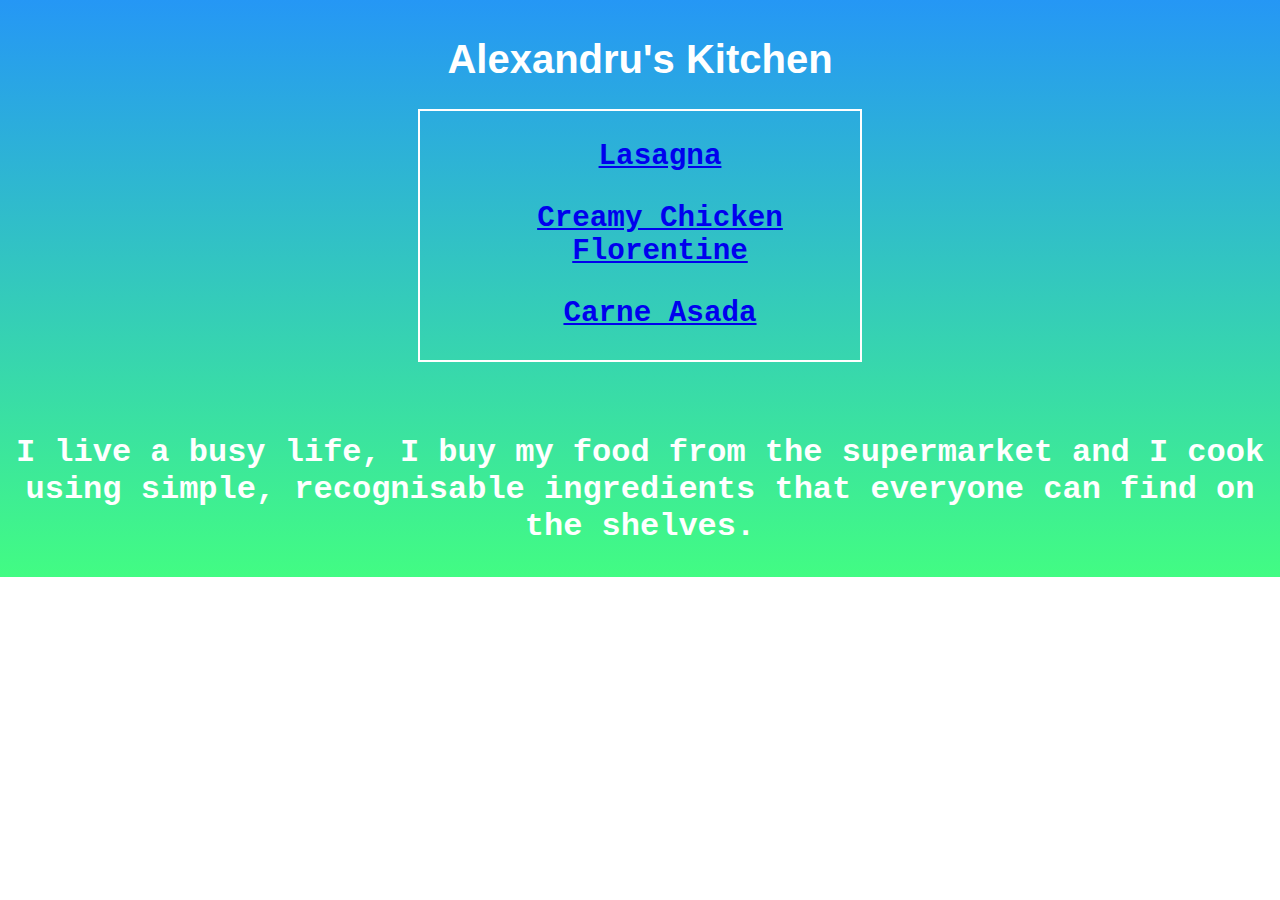
<file: index.html>
<!DOCTYPE html>
<html lang="en">
<head>
    <meta charset="UTF-8">
    <meta http-equiv="X-UA-Compatible" content="IE=edge">
    <meta name="viewport" content="width=device-width, initial-scale=1.0">
    <title>Alexandru's Kitchen</title>
    <link rel="stylesheet" href="styles.css">
</head>
<body>
    <h1 class="header">Alexandru's Kitchen</h1>
  
    
    <ul class="list">
      <li><h3><a href="../odin_recipes/recipes/lasagna.html">Lasagna</a></h3></li>
      <li><h3><a href="../odin_recipes/recipes/creamy-chicken.html">Creamy Chicken Florentine</a></h3></li>
      <li><h3><a href="../odin_recipes/recipes/carne-asada.html">Carne Asada</a></h3></li>
    </ul>

    <h3 class="about">
      I live a busy life, I buy my food from the supermarket and I cook using simple, recognisable ingredients that everyone can find on the shelves. 
    </h3>
</body>
</html>
</file>
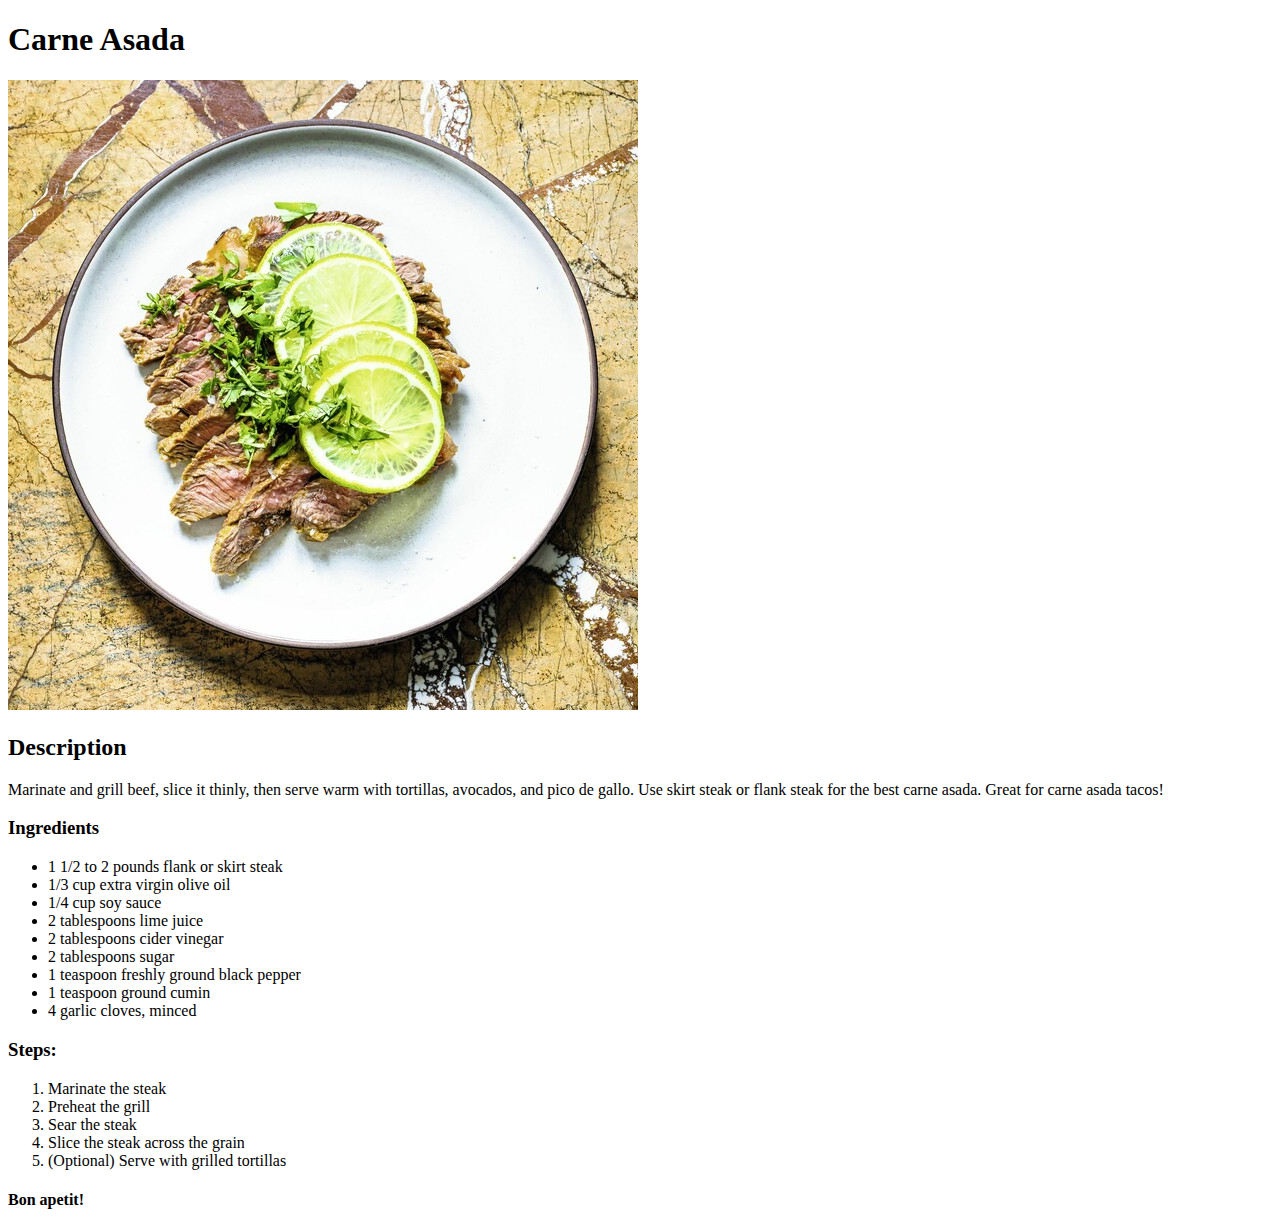
<file: recipes/carne-asada.html>
<!DOCTYPE html>
<html lang="en">
<head>
    <meta charset="UTF-8">
    <meta http-equiv="X-UA-Compatible" content="IE=edge">
    <meta name="viewport" content="width=device-width, initial-scale=1.0">
    <title>Carne Asada-Odin Recipes</title>
</head>
<body>
    <h1>Carne Asada</h1>
    <img src="../img/carne-asada.jpg" alt="Delicious Carne Asada">
    <h2>Description</h2>
    <p>Marinate and grill beef, slice it thinly, then serve warm with tortillas, avocados, and pico de gallo. 
        Use skirt steak or flank steak for the best carne asada. 
        Great for carne asada tacos!</p>
    <h3>Ingredients</h3>
    <ul>
        <li>1 1/2 to 2 pounds flank or skirt steak</li>
        <li>1/3 cup extra virgin olive oil</li>
        <li>1/4 cup soy sauce</li>
        <li>2 tablespoons lime juice</li>
        <li>2 tablespoons cider vinegar</li>
        <li>2 tablespoons sugar</li>
        <li>1 teaspoon freshly ground black pepper</li>
        <li>1 teaspoon ground cumin</li>
        <li>4 garlic cloves, minced</li>
    </ul>
    <h3>Steps:</h3>
    <ol>
        <li>Marinate the steak</li>
        <li>Preheat the grill</li>
        <li>Sear the steak</li>
        <li>Slice the steak across the grain</li>
        <li>(Optional) Serve with grilled tortillas</li>
    </ol>
    <h4>Bon apetit!</h4>
</body>
</html>
</file>
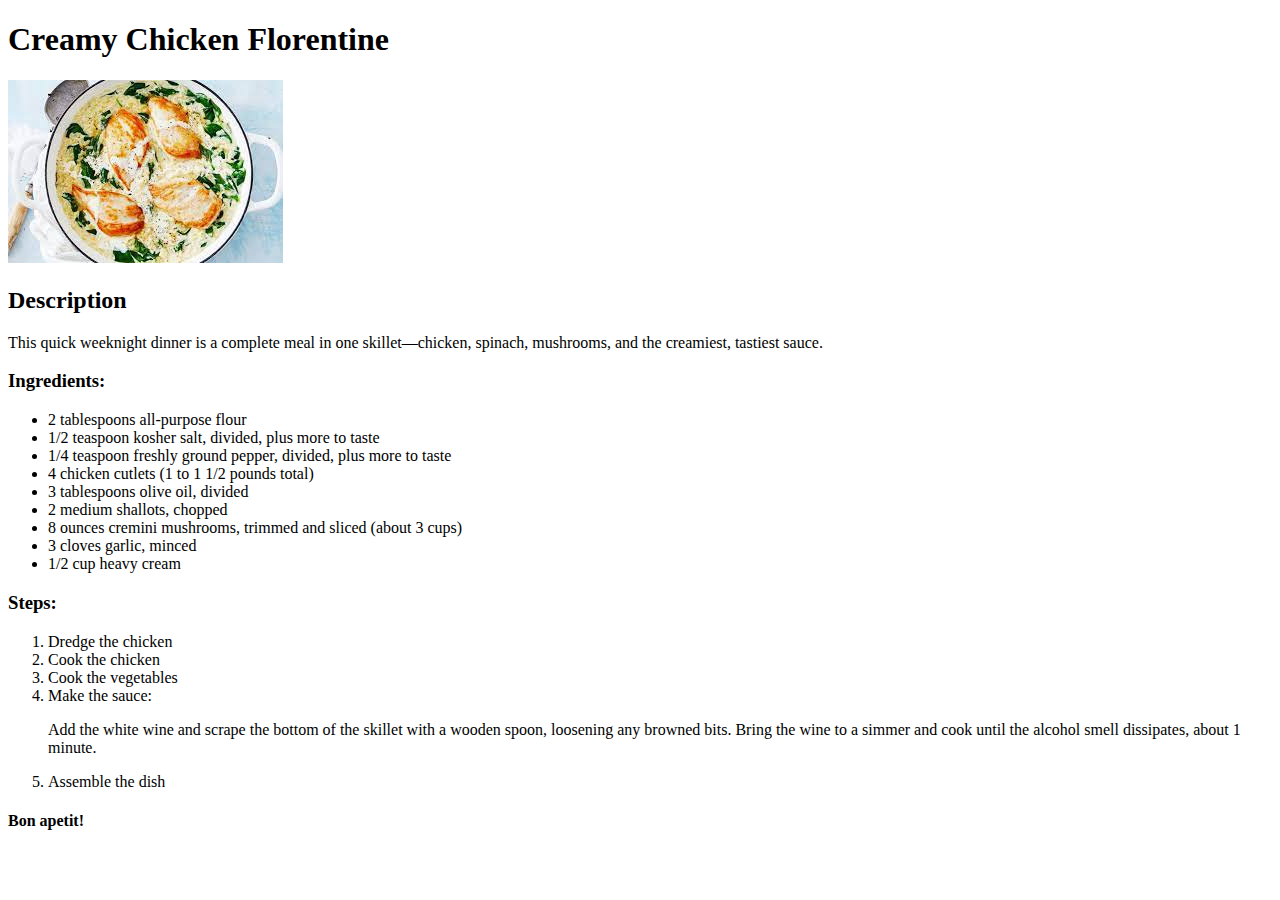
<file: recipes/creamy-chicken.html>
<!DOCTYPE html>
<html lang="en">
<head>
    <meta charset="UTF-8">
    <meta http-equiv="X-UA-Compatible" content="IE=edge">
    <meta name="viewport" content="width=device-width, initial-scale=1.0">
    <title>Creamy Chicken Florentine</title>
</head>
<body>
    <h1>Creamy Chicken Florentine</h1>
    <img src="../img/creamy-chicken.jpeg" alt="Delicious Creamy Chicken Florentine">
    <h2>Description</h2>
    <p>This quick weeknight dinner is a complete meal in one skillet—chicken,
         spinach, mushrooms, and the creamiest, tastiest sauce.</p>
    <h3>Ingredients:</h3>
    <ul>
        <li>2 tablespoons all-purpose flour</li>
        <li>1/2 teaspoon kosher salt, divided, plus more to taste</li>
        <li>1/4 teaspoon freshly ground pepper, divided, plus more to taste</li>
        <li>4 chicken cutlets (1 to 1 1/2 pounds total)</li>
        <li>3 tablespoons olive oil, divided</li>
        <li>2 medium shallots, chopped</li>
        <li>8 ounces cremini mushrooms, trimmed and sliced (about 3 cups)</li>
        <li>3 cloves garlic, minced</li>
        <li>1/2 cup heavy cream</li>
    </ul>
    <h3>Steps:</h3>
    <ol>
        <li>Dredge the chicken</li>
        <li>Cook the chicken</li>
        <li>Cook the vegetables</li>
        <li>Make the sauce:</li>
          <p>Add the white wine and scrape the bottom of the skillet with a wooden spoon, loosening any browned bits. Bring the wine to a simmer and cook until the alcohol smell dissipates, about 1 minute.</p>
        <li>Assemble the dish</li>  


    </ol>
    <h4>Bon apetit!</h4>
</body>
</html>
</file>
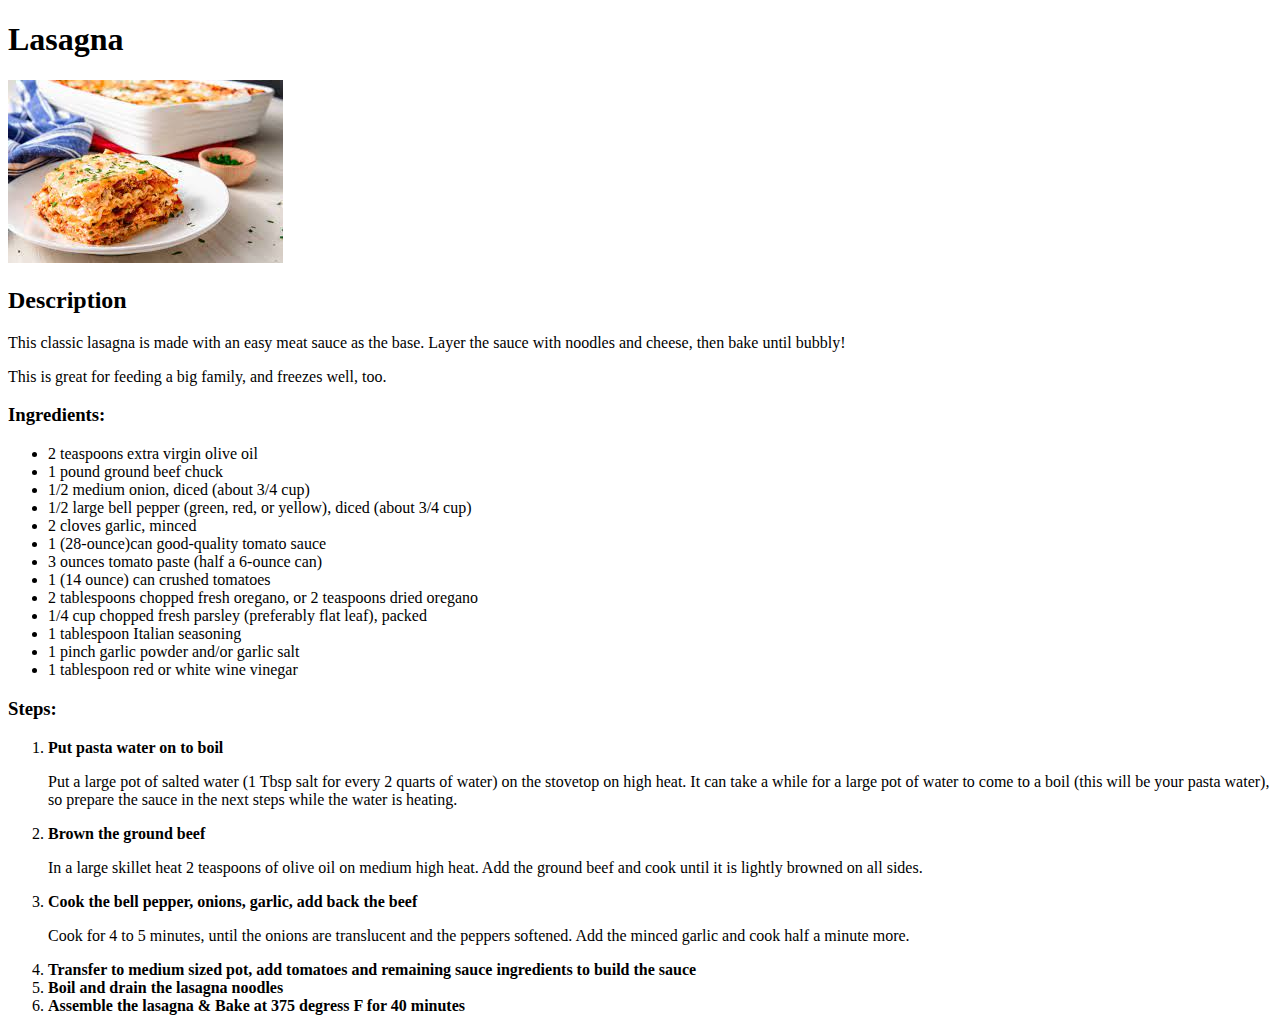
<file: recipes/lasagna.html>
<!DOCTYPE html>
<html lang="en">
<head>
    <meta charset="UTF-8">
    <meta http-equiv="X-UA-Compatible" content="IE=edge">
    <meta name="viewport" content="width=device-width, initial-scale=1.0">
    <title>Lasagna-Odin Recipes</title>
</head>
<body>
    <h1>Lasagna</h1>
    <img src="../img/lasagna.jpeg" alt="delicious lasagna">
    <h2>Description</h2>
    <p>This classic lasagna is made with an easy meat sauce as the base. 
        Layer the sauce with noodles and cheese, then bake until bubbly!</p>
    <p>This is great for feeding a big family, and freezes well, too.</p>
    <h3>Ingredients:</h3>
    <ul>
        <li>2 teaspoons extra virgin olive oil</li>
        <li>1 pound ground beef chuck</li>
        <li>1/2 medium onion, diced (about 3/4 cup)</li>
        <li>1/2 large bell pepper (green, red, or yellow), diced (about 3/4 cup)</li>
        <li>2 cloves garlic, minced</li>
        <li>1 (28-ounce)can good-quality tomato sauce</li>
        <li>3 ounces tomato paste (half a 6-ounce can)</li>
        <li>1 (14 ounce) can crushed tomatoes</li>
        <li>2 tablespoons chopped fresh oregano, or 2 teaspoons dried oregano</li>
        <li>1/4 cup chopped fresh parsley (preferably flat leaf), packed</li>
        <li>1 tablespoon Italian seasoning</li>
        <li>1 pinch garlic powder and/or garlic salt</li>
        <li>1 tablespoon red or white wine vinegar</li>
    </ul>
    <h3>Steps:</h3>
    <ol>
        <li><strong>Put pasta water on to boil</strong></li>
          <p>Put a large pot of salted water (1 Tbsp salt for every 2 quarts of water) on the stovetop on high heat.
             It can take a while for a large pot of water to come to a boil (this will be your pasta water),
             so prepare the sauce in the next steps while the water is heating.</p>
        <li><strong>Brown the ground beef</strong></li>
          <p>In a large skillet heat 2 teaspoons of olive oil on medium high heat.
              Add the ground beef and cook until it is lightly browned on all sides.</p>
        <li><strong>Cook the bell pepper, onions, garlic, add back the beef</strong></li>
          <p>Cook for 4 to 5 minutes, until the onions are translucent and the peppers softened.
              Add the minced garlic and cook half a minute more.</p>
        <li><strong>Transfer to medium sized pot, add tomatoes and remaining sauce ingredients to build the sauce</strong></li>  
        <li><strong>Boil and drain the lasagna noodles</strong></li> 
        <li><strong>Assemble the lasagna & Bake at 375 degress F for 40 minutes</strong></li>

    </ol>
</body>
</html>
</file>
<file: styles.css>
body {
    background-repeat: no-repeat;
    background-size: contain;
    background-image: linear-gradient(#2597f5,#42fc83 ) ;
}

.header {
    font-family: tahoma, sans-serif;
    font-size: 40px;
    color: #ffffff;
    text-align: center;
    padding-top: 10px;
}

.about { 
    padding-top: 40px;
    font-family: 'Courier New', Courier, monospace;
    font-size: 32px;
    color: #ffffff;
    text-align: center;
}

.list {
    font-family: 'Courier New', Courier, monospace;
    font-size: 25px;
    text-align: center;
    list-style: none;
    border:2px solid #ffffff; border-width: min 400px;
    width: 400px; margin: auto;

    
}

a:visited {
    color: none;
}
a:hover {
    color:rgb(72, 255, 0)
}
</file>
